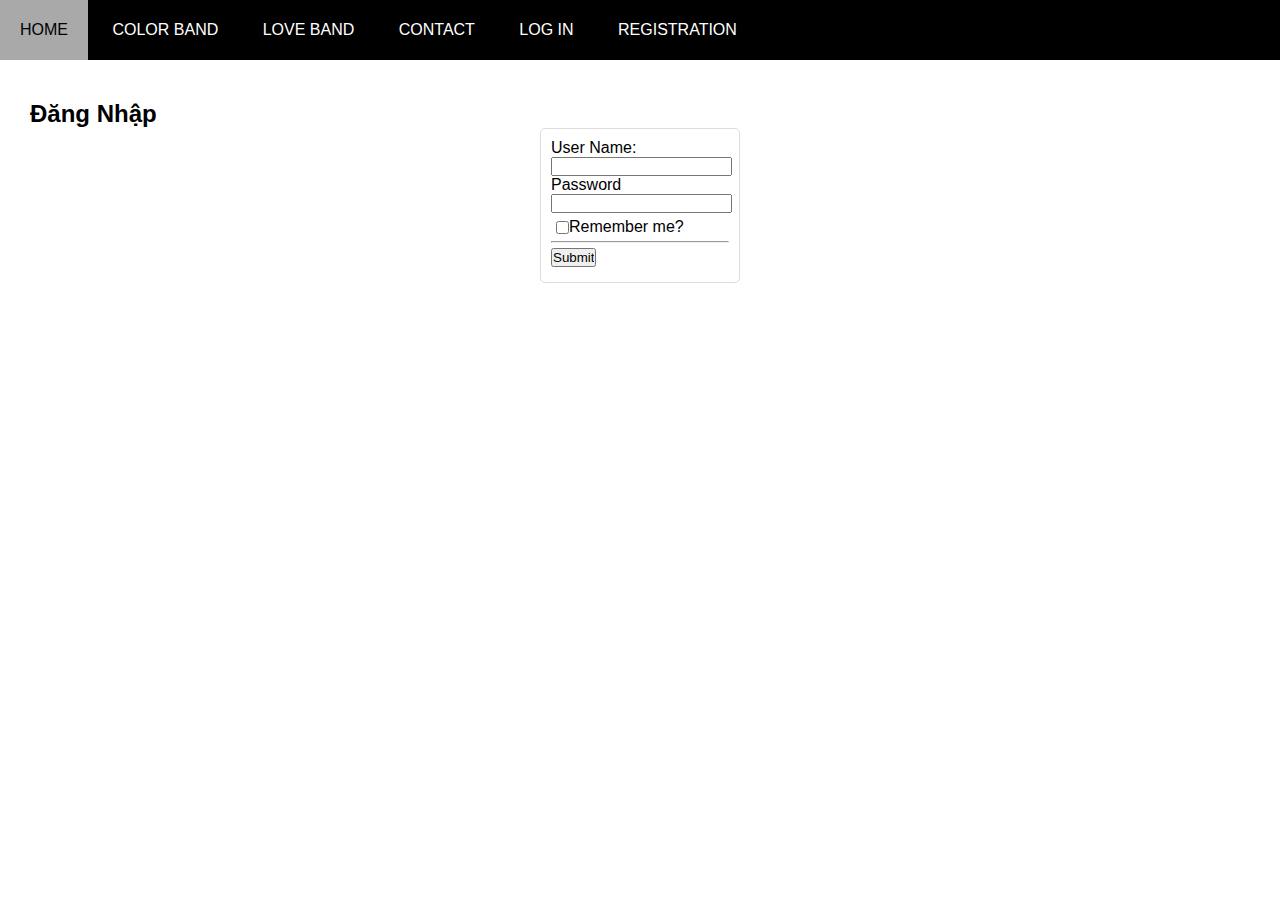
<file: bai1.html>
<!DOCTYPE html>
<html lang="en">
<head>
    <meta charset="UTF-8">
    <meta http-equiv="X-UA-Compatible" content="IE=edge">
    <meta name="viewport" content="width=device-width, initial-scale=1.0">
    <title>Document</title>
    <link rel="stylesheet" href="./style1.css">
    <link rel="stylesheet" href="./Css.css">
</head>
<body>
    <div class="header">
        <ul class="list">
            <li>
                 <a href="./index.html">HOME</a>   
            </li>

            <li>
                    <a href="./hoatdong.html">COLOR BAND</a>   
            </li>

            
            
            <li>
                <a href="./gioithieu.html">LOVE BAND</a>  
            </li>

            <li>
                    <a href="./contact.html">CONTACT</a>
                    <i class="fas fa-angle-down"></i>
                    <ul class="subnav">
                        <li><a href="#">CAPTANT</a></li>
                        <li><a href="#">MEMBER</a></li>
                        <li><a href="#">MANAGER</a></li>
                    </ul>  
        </li>
        <li>
            <a href="./bai1.html">LOG IN</a>   
    </li>
    <li>
        <a href="./bai2.html">
            REGISTRATION</a>   
</li>
        
         </ul>
         <div class="search">
            <i class="fas fa-search"></i>
         </div>
    </div>
    <div class="input">
        <h2>Đăng Nhập</h2>
    </div>
    <div class="container">
        <div class="form-group">
            <div>User Name:</div>
            <input type="text" name="username" class="form-control">
            <div>Password</div>
            <input type="password" name="password" class="password">
            <div class="main">
                <input type="checkbox" name="check" class="check">
                <p>Remember me?</p>
            </div>
            <hr>
            <input type="submit" placeholder="Login" class="submit">
        </div>
    </div>
</body>
</html>
</file>
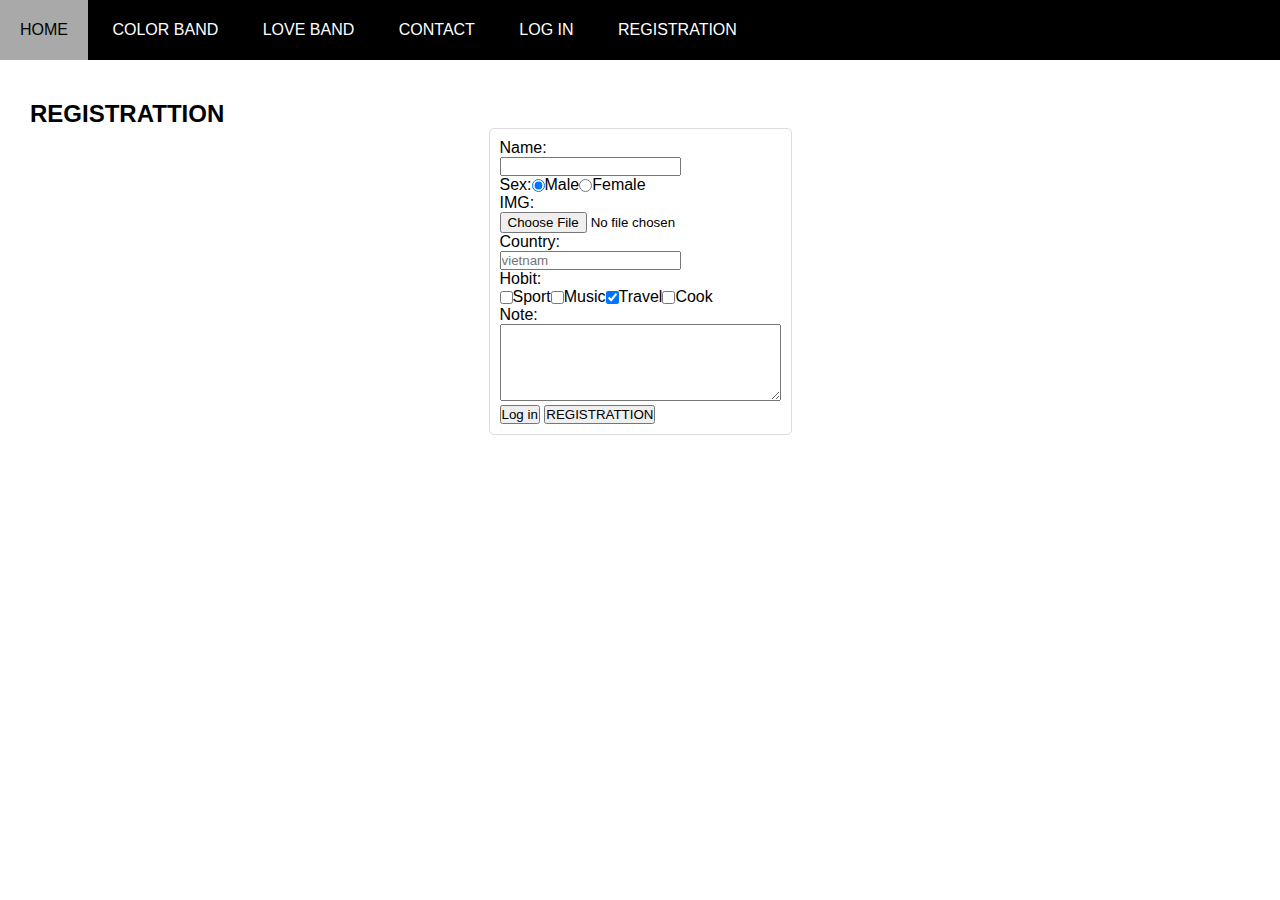
<file: bai2.html>
<!DOCTYPE html>
<html lang="en">
<head>
    <meta charset="UTF-8">
    <meta http-equiv="X-UA-Compatible" content="IE=edge">
    <meta name="viewport" content="width=device-width, initial-scale=1.0">
    <title>Document</title>
    <link rel="stylesheet" href="./Css.css">
    <link rel="stylesheet" href="./style2.css">
</head>
<body>
    <div class="header">
        <ul class="list">
            <li>
                 <a href="./index.html">HOME</a>   
            </li>

            <li>
                    <a href="./hoatdong.html">COLOR BAND</a>   
            </li>

            
            
            <li>
                <a href="./gioithieu.html">LOVE BAND</a>  
            </li>

            <li>
                    <a href="./contact.html">CONTACT</a>
                    <i class="fas fa-angle-down"></i>
                    <ul class="subnav">
                        <li><a href="#">CAPTANT</a></li>
                        <li><a href="#">MEMBER</a></li>
                        <li><a href="#">MANAGER</a></li>
                    </ul>  
        </li>
        <li>
            <a href="./bai1.html">LOG IN</a>   
    </li>
    <li>
        <a href="./bai2.html">
            REGISTRATION</a>   
</li>
        
         </ul>
         <div class="search">
            <i class="fas fa-search"></i>
         </div>
    </div>
    <div class="input">
        <h2>REGISTRATTION</h2>
    </div>
    <div class="container">
        <form action="" method="post" enctype="multipart/form-data">
        <div>Name: </div>
        <input type="text" class="name">
        <div class="sex">
            <p>Sex: </p>
            <input type="radio" checked="checked" name="gioitinh">
            <p>Male</p>
            <input type="radio" name="gioitinh">
            <p>Female</p>
        </div>
        <div>IMG:</div>
        <div class="choose">
            <input type="file" class="file" placeholder="choose File">
        </div>
        <div>Country: </div>
        <input type="text" name="city" list="cityname" placeholder="vietnam">
        <datalist id="cityname">
          <option value="US">
          <option value="Vietnam">
        </datalist>
        <div>Hobit:</div>
        <div class="hobit">
            <input type="checkbox">
            <div>Sport</div>
            <input type="checkbox">
            <div>Music</div>
            <input type="checkbox" checked="checked">
            <div>Travel</div>
            <input type="checkbox">
            <div>Cook</div>
        </div>
        <div>Note:</div>
        <textarea id="story" name="story"
              rows="5" cols="33">
    </textarea>
        <div class="input-output">
            <input type="submit" value="Log in">
            <input type="submit" value="REGISTRATTION"> 
        </div>
        
    </form>
    </div>
</body>
</html>
</file>
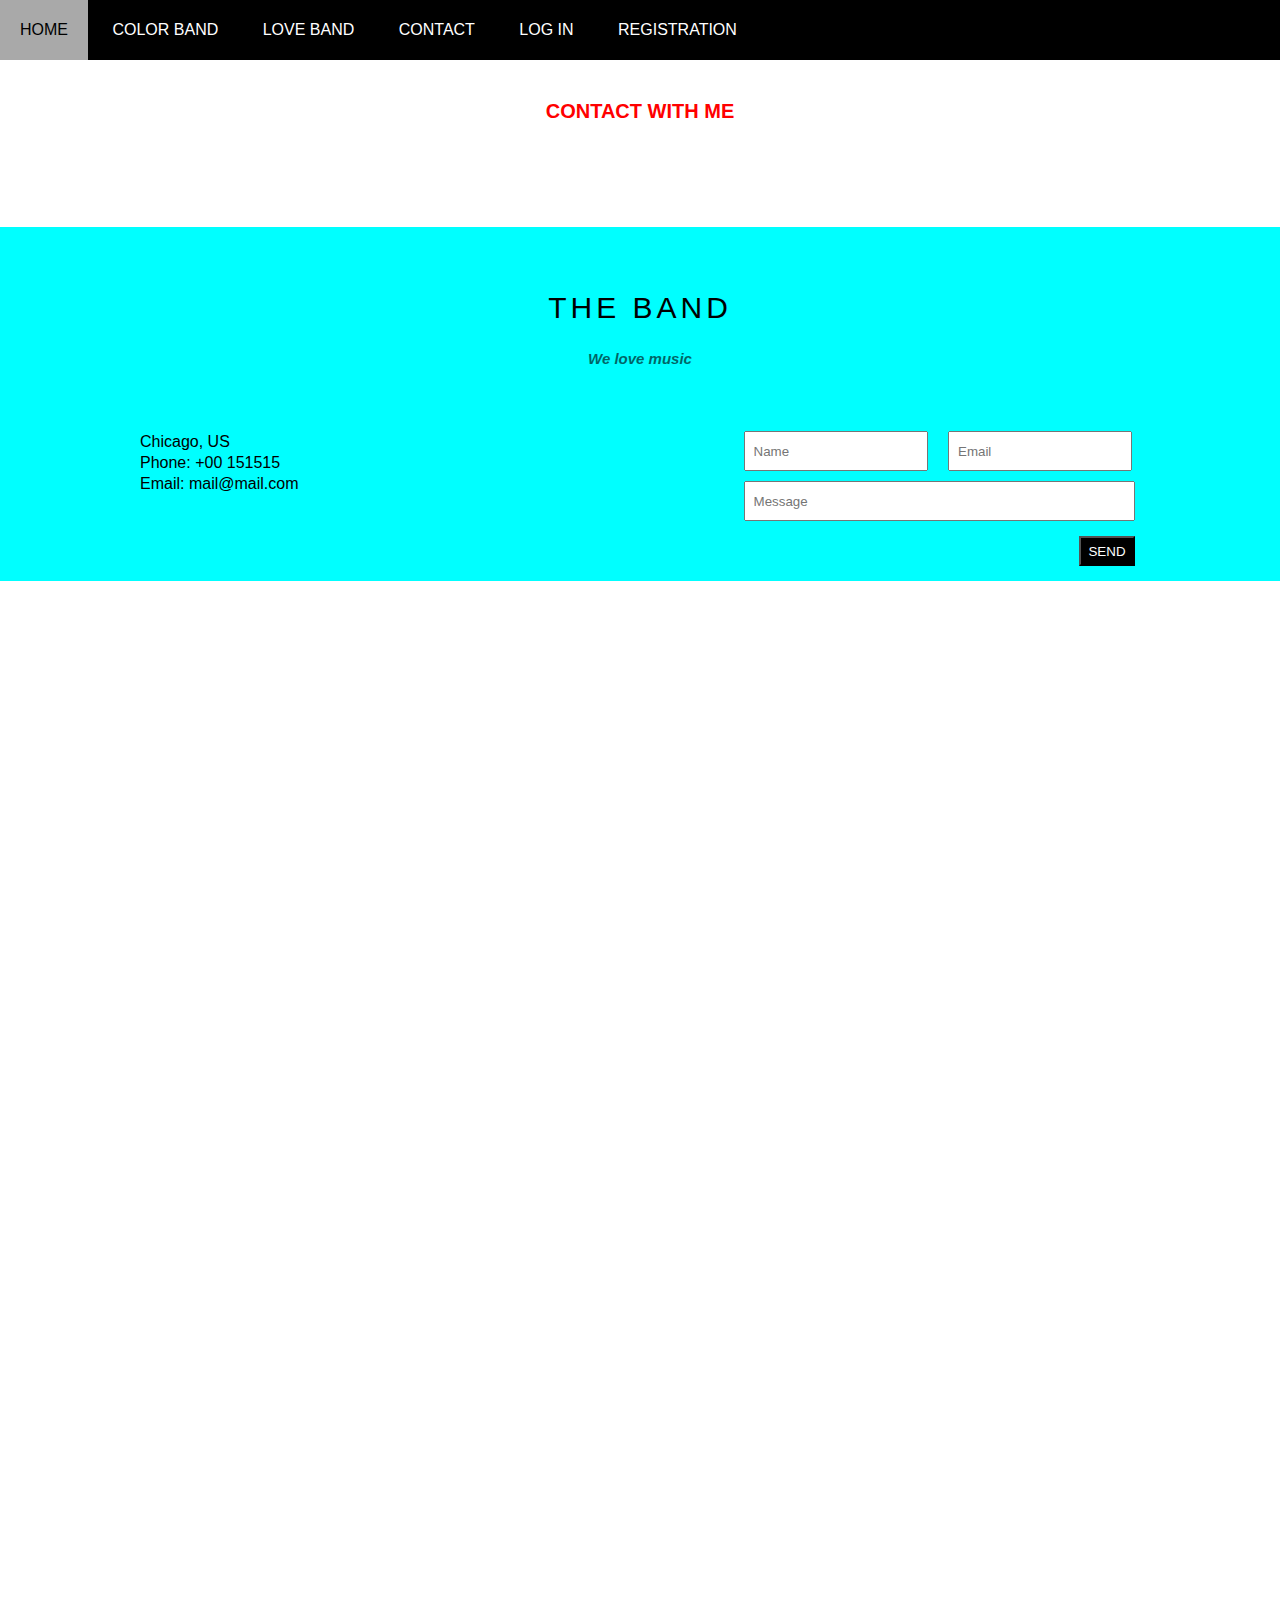
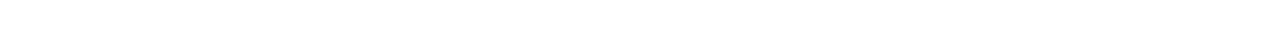
<file: contact.html>
<!DOCTYPE html>
<html lang="en">
<head>
    <meta charset="UTF-8">
    <meta http-equiv="X-UA-Compatible" content="IE=edge">
    <meta name="viewport" content="width=device-width, initial-scale=1.0">
    <title>Document</title>
    <link rel="stylesheet" href="./Css.css">
</head>
<body>
    <div class="header">
        <ul class="list">
            <li>
                 <a href="./index.html">HOME</a>   
            </li>

            <li>
                    <a href="./hoatdong.html">COLOR BAND</a>   
            </li>

            
            
            <li>
                <a href="./gioithieu.html">LOVE BAND</a>  
            </li>

            <li>
                    <a href="./contact.html">CONTACT</a>
                    <i class="fas fa-angle-down"></i>
                    <ul class="subnav">
                        <li><a href="#">CAPTANT</a></li>
                        <li><a href="#">MEMBER</a></li>
                        <li><a href="#">MANAGER</a></li>
                    </ul>  
        </li>
        <li>
            <a href="./bai1.html">LOG IN</a>   
    </li>
    <li>
        <a href="./bai2.html">
            REGISTRATION</a>   
</li>
        
         </ul>
         <div class="search">
            <i class="fas fa-search"></i>
         </div>
    </div>

    <div class="contact-nav">
        <p>CONTACT WITH ME</p>
    </div>

    <div class="contact m">
        <div class="content-section">
           <h2 class="section-heading">THE BAND</h2>
          <h3 class="section-sub-heading">We love music</h3>
       </div>
          <div class="contact-body">
          <div class="contact-item">
           <i class="fas fa-map-marker-alt"></i>
           Chicago, US <br>
           <i class="fas fa-phone"></i>
           Phone: +00 151515 <br>
           <i class="fas fa-envelope"></i>
           Email: mail@mail.com<br>
          </div>
          <form class="contact-sub">
             <div class="col">
              <div class="col-sub"> <input type="text" class="input" placeholder="Name"></div>

              <div class="col-sub"><input type="password" class="input" placeholder="Email"> </div>
          </div>
        
           
           <div class="col-sub2"> <input type="text" class="input" placeholder="Message"> <br>
             <div class="btn"> <button class="contact-btn">SEND</button>   </div> 
           
          </form>
       </div>
          <div class="clear"></div>
       </div>
       </div>

    <div class="contact-map">
        <iframe src="https://www.google.com/maps/embed?pb=!1m18!1m12!1m3!1d15677.707887398185!2d106.6544714570045!3d10.778573816623595!2m3!1f0!2f0!3f0!3m2!1i1024!2i768!4f13.1!3m3!1m2!1s0x31752f274ba259a9%3A0x72038970a3e17eee!2zUXXDoSDEkMOjIEJCUQ!5e0!3m2!1svi!2s!4v1645176344613!5m2!1svi!2s" width="100%" height="1000px" style="border:0;" allowfullscreen="" loading="lazy"></iframe>
    </div>
</body>
</html>
</file>
<file: style1.css>
.main{
    display: flex;
    align-items: center;
    padding: 5px;
}

.container{
    margin: 0;
    padding: 0;
    justify-content: center;
    display: flex;
}
.form-group{
    width: 200px;
    padding: 10px;
    border: 1px solid #ddd;
    border-radius: 5px;
}
.input{
    padding-top: 100px;
    margin-left: 30px;
}
.submit{
    margin: 5px 0;
}
.check{
    padding-right: 5px;
}
p{
    display: inline-block;
}
</file>
<file: Css.css>
*{
    font-family: Arial, Helvetica, sans-serif; 
    margin: 0 0;
    box-sizing: border-box;
    padding: 0;
}
.clear{
    clear: both;
}
/* Bắt đầu Css phần header */
.header{
    width: 100%;
    height: 60px;
    background-color: black;
    position: fixed;
    top: 0;
    z-index: 2;
}
.header .list {
    display: inline-block;
}
.header>ul> li{
    display: inline-block;
}
.header ul li{
    position: relative;
}
.header> ul> li> a{
    color: white;
    text-transform: uppercase;
}
.header >ul >li> a{
    line-height: 60px;
}
.header ul li a{
    text-decoration: none;
    padding: 0 20px;
   display: inline-block;
}
.header li:hover .subnav{
    display: block;
}
.list >li:hover >a{
        color: black;
        background-color: darkgrey;
}
.subnav {
    position: absolute;
    background-color: white;
    list-style-type: none;
    box-shadow: 0 0 10px rgba(0,0,0, 0.3);
    display: none;
    min-width: 230px;
}
.subnav li a{
    color: black;
    padding: 0 16px;
    line-height: 45px;
}
.subnav li:hover {
    color: black;
    background-color: darkgrey;
}

.header .list .fas{
    color: white;
    font-size: 20px;
    position: absolute;
    top: 20px;
    left: 100px;
}
.header .search .fas{
    color: white;
    font-size: 20px;
    position: absolute;
    right: 0px;
    top: 0px;
    line-height: 60px;
    padding: 0 20px;
    cursor: pointer;
}
.header .search:hover .fas{
    background-color: tomato;
}
/* Kết thúc Css phần header */
/*Bắt đầu phần slider*/
.slider-background{
    margin-top: 60px;
    padding-top: 50%;
    background: url('./img/img_la.jpg') top center / cover no-repeat;
    position: relative;
    z-index: 1;
}
.slider-background .content{
   position: absolute;
    bottom: 0;
    left: 50%;
    transform: translateX(-50%);
    text-align: center;
    bottom: 10px;
    z-index: 1;
}
#class{
    color:aliceblue;
    padding-bottom: 10px;
}
#school{
    color:aliceblue;
}
/*Kết thúc phần slider*/
/*Mở đầu phần nội dungS*/
 .content-section{
    width: 1000px;
    margin-left: auto;
    margin-right: auto;
    padding: 64px 0;
}
 .section-heading{
    font-size: 30px;
    text-align: center;
    font-weight: 500;
    letter-spacing: 4px;
}
.section-sub-heading{
    font-size: 15px;
    text-align: center;
    margin-top: 25px;
    font-style: italic;
    opacity: 0.6;
}
#content .about-text{
    margin-top: 25px;
    font-size: 15px;
    text-align: justify;
    line-height: 1.4;
}
#content .team{
margin-top: 60px;
}
#content .avatar{
    float: left;
    width: calc(100% / 3);
    text-align: center;
}
 #content .avatar img{
     width: 154px;
     height: 154px;
     border-radius: 10px;
 }
 #content .avatar img:hover{
     width: 200px;
     height: 200px;
 }
.tour-section{
    background-color: black;
    color: white;
}
.ticket{
    width: 1000px;
    margin-left: auto;
    margin-right: auto;
    background-color: white;
    color: black;
}
.month{
    font-size: 15px;
    padding: 8px 16px;
    border: darkgray solid 1px;
}
.Sold{
    margin-left: 16px;
    background-color: red;
    color: white;
    padding: 0 8px;
    height: 22px;
}
.number{
    background-color: black;
    color: white;
    border-radius: 50%;
    float: right;
    width: 24px;
    height: 24px;
    text-align: center;
    line-height: 24px;
    margin-top: -3px;
}
.tour-place{
    width: 1000px;
    margin-left: auto;
    margin-right: auto;
    padding-bottom: 64px;
}
.place{
 float: left;
 width: calc(100%/3);
 padding: 24px 8px;
 height: 386px;
 
}
.place img{
    width: 100%;
    display: block;
}
.place-body{
    background-color: white;
    color: black;
    padding: 16px 16px;
}
.place-heading{
    font-size: 15px;
    font-family: sans-serif;
    margin-bottom: 15px;
}
.place-time{
    margin: 15px 0;
    color: darkgrey;
}
.place-where{
    margin-bottom: 15px;
}
.place-btn{
    background-color: black;
    color: white;
    padding: 8px 15px;
    cursor: pointer;
}
.place-body .place-btn:hover{
    background-color: darkgray;
    color: black;
}
.tour-section .content-section{
    margin-top: 64px;
}
.contact{
    margin-top: 64px;
    margin-bottom: 64px;
}
.contact-body{
    width: 1000px;
    margin-left: auto;
    margin-right: auto;
    
}
.col-sub input{
   width: 184px;
   height: 40px;
   padding: 8px;
   margin-bottom: 10px;
}
.col-sub{
    display: inline;
    padding: 8px;
}
.contact-item{
    float: left;
    width: 384px;
}
.col-sub2{
    display: inline;
    padding: 8px;
   
}
.col-sub2 input{
    width: 391px;
    height: 40px;
    padding: 8px;
    margin-bottom: 10px;
}
.contact-sub{
    float: right;
}
.contact-item i{
    font-size: 18px;
    padding-bottom: 16px;
}
.contact-btn{
    width: 56px;
    height: 30px;
    background-color: black;
    color: white;
    cursor: pointer;
}
.btn{
    float: right;
    padding: 5px;
    margin-bottom: 10px;
}
.sub-map{
    width: 100%;
    height: 56%;
}
/*Kết thúc phần nội dungS*/
.sub-footer{
    padding: 64px 16px;
    text-align: center;
}
.sub-footer i{
    font-size: 30px;
    padding: 0px 10px;
}
.sub-footer p{
    margin-top: 10px;
    color: silver;
}
.sub-footer a{
    color: silver;
}

/*Phần reponsive*/
/*Tablet*/
.intr-content,.act-content{
    color: black;
    padding-top: 100px;
    padding-bottom: 100px;
}
.act-content{
    width: 800px;
    margin: 0 auto;
}
.intr-img,.intr-m{
    display: flex;

}
.intr-img img{
    width: 30%;
    margin: 0 5px;
    text-align: center;
}
.intr-m p{
    width: 30%;
    margin: 0 5px;
    display: block;
    font-size: 20px;

    
}

.intr-m{
    
    padding-top: 30px;
    margin-left: 100px;
}
.intr-img{
    margin-left: 100px;
}
.contact-nav{
    padding-top: 100px;
    text-align: center;
    padding-bottom: 40px;
}
.contact-nav p{
    font-size: 20px;
    font-weight: 600;
    color: red;
}
.m{
    background-color: aqua;
}
.ifrem{
    text-align: center;
    margin-top: 30px;
}
</file>
<file: style2.css>
.sex,.hobit{
    display: flex;
    align-items: center;
}
.input{
    padding-top: 100px;
    margin-left: 30px;
}
.container{
display: flex;
justify-content: center;

}
form{
    padding: 10px;
    border: 1px solid #ddd;
    border-radius: 5px;
}
</file>
